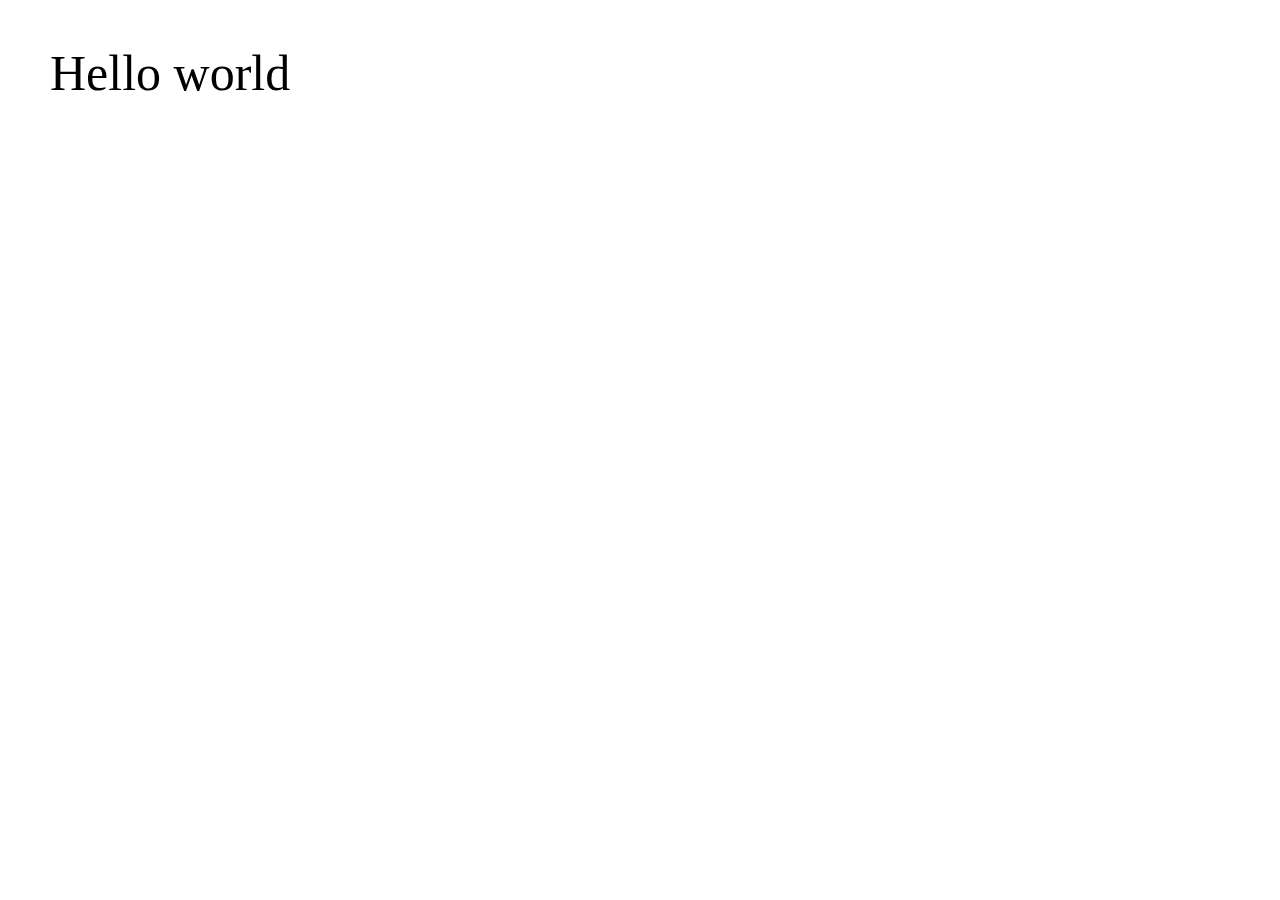
<file: assets/CanvasRenderingContext2D_ fillText() method - Web APIs _ MDN_files/runner.html>
<!DOCTYPE html>
<!-- saved from url=(0112)https://live.mdnplay.dev/en-US/docs/Web/API/CanvasRenderingContext2D/fillText/runner.html?id=drawing_filled_text -->
<html lang="en"><head><meta http-equiv="Content-Type" content="text/html; charset=UTF-8">
    
    <meta name="viewport" content="width=device-width, initial-scale=1">
    <style>
      /* Legacy css to support existing live samples */
      body {
        padding: 0;
        margin: 0;
      }

      svg:not(:root) {
        display: block;
      }

      .playable-code {
        background-color: #f4f7f8;
        border: none;
        border-left: 6px solid #558abb;
        border-width: medium medium medium 6px;
        color: #4d4e53;
        height: 100px;
        width: 90%;
        padding: 10px 10px 0;
      }

      .playable-canvas {
        border: 1px solid #4d4e53;
        border-radius: 2px;
      }

      .playable-buttons {
        text-align: right;
        width: 90%;
        padding: 5px 10px 5px 26px;
      }
    </style>
    <script>
      const consoleDiv = document.getElementById("console");
      const consoleProxy = new Proxy(console, {
        get(target, prop) {
          if (prop === "log" || prop === "error" || prop === "warn") {
            return (...args) => {
              const message = args.join(" ");
              window.parent.postMessage({ typ: "console", prop, message }, "*");
              target[prop](...args);
            };
          }
          return target[prop];
        },
      });

      window.console = consoleProxy;
      window.addEventListener("error", (e) => console.log(e.error));

      function setHTML(parent, html) {
        const dummy = parent.cloneNode(false);
        dummy.innerHTML = html;

        if (dummy.children.length === 0) {
          parent.innerHTML = html;
        } else {
          for (const child of dummy.childNodes) {
            if (child.nodeType == Node.TEXT_NODE) {
              parent.appendChild(document.createTextNode(child.textContent));
              continue;
            }
            if (child.nodeType !== Node.ELEMENT_NODE) {
              continue;
            }

            const namespaceURI = child.namespaceURI;

            const clone =
              namespaceURI !== "http://www.w3.org/1999/xhtml"
                ? document.createElementNS(namespaceURI, child.nodeName)
                : document.createElement(child.nodeName);

            for (const { nodeName, nodeValue } of child.attributes) {
              try {
                clone.setAttribute(nodeName, nodeValue);
              } catch (e) {
                console.error(e);
              }
            }

            if (child.children.length === 0) {
              if (child.nodeName === "SCRIPT") {
                if (child.text) {
                  clone.text = child.text;
                }
              } else {
                if (child.innerHTML) {
                  clone.innerHTML = child.innerHTML;
                }
              }
            } else {
              setHTML(clone, child.innerHTML);
            }
            parent.appendChild(clone);
          }
        }
      }

      function init(state) {
        window.parent.postMessage({ typ: "console", prop: "clear" }, "*");

        const style = document.createElement("style");
        style.textContent = state.css;
        document.head.appendChild(style);

        document.body.innerHTML = "";
        setHTML(document.body, state.html);

        const script = document.createElement("script");
        script.textContent = state.js;
        document.body.appendChild(script);

        dispatchEvent(new Event("load"));
      }
      window.addEventListener("message", (event) => {
        const e = event.data;
        if (e.typ === "init") {
          init(e.state);
        }
        if (e.typ === "reload") {
          window.location.reload();
        }
      });
      const searchParams = new URLSearchParams(location.search);
      const ready = () => {
        window.parent.postMessage(
          {
            typ: "ready",
            prop: Object.fromEntries(searchParams.entries()),
          },
          "*"
        );
      };
      window.addEventListener("DOMContentLoaded", ready);
    </script>
  <style></style></head>

  <body data-new-gr-c-s-check-loaded="14.1031.0" data-gr-ext-installed=""><canvas id="canvas" width="400" height="150"></canvas>
<script>const canvas = document.getElementById("canvas");
const ctx = canvas.getContext("2d");

ctx.font = "50px serif";
ctx.fillText("Hello world", 50, 90);
</script></body><grammarly-desktop-integration data-grammarly-shadow-root="true"><template shadowrootmode="open"><style>
  div.grammarly-desktop-integration {
    position: absolute;
    width: 1px;
    height: 1px;
    padding: 0;
    margin: -1px;
    overflow: hidden;
    clip: rect(0, 0, 0, 0);
    white-space: nowrap;
    border: 0;
    -moz-user-select: none;
    -webkit-user-select: none;
    -ms-user-select:none;
    user-select:none;
  }

  div.grammarly-desktop-integration:before {
    content: attr(data-content);
  }
</style><div aria-label="grammarly-integration" role="group" tabindex="-1" class="grammarly-desktop-integration" data-content="{&quot;mode&quot;:&quot;full&quot;,&quot;isActive&quot;:true,&quot;isUserDisabled&quot;:false}"></div></template></grammarly-desktop-integration></html>
</file>
